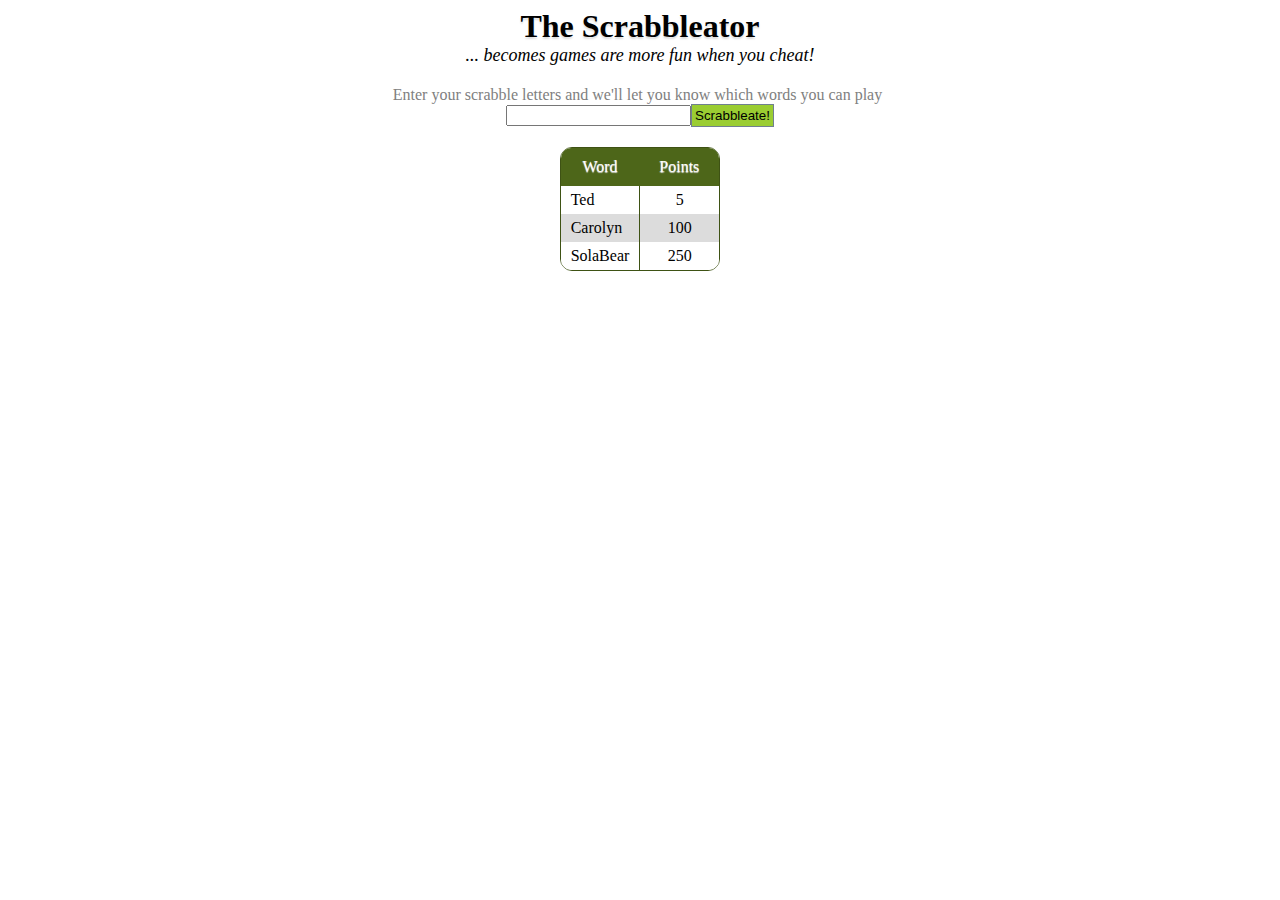
<file: words/index.html>
﻿<!DOCTYPE html>
<html>

<head>
<meta content="text/html; charset=utf-8" http-equiv="Content-Type">
<title>The Scrabbleator!</title>
<link href="style.css" rel="stylesheet" type="text/css">
<link rel="icon" type="image/ico" href="favicon.ico" />
</head>

<body>
	<header>
		<div id="title">The Scrabbleator</div>
		<div id="subtitle">... becomes games are more fun when you cheat!</div>
	</header>
	
	<form id="scrabble_input" class="centered">
		<label for="letters">Enter your scrabble letters and we'll let you know which words you can play</label>
		<div class="centered"><input id="letters" type="text" required><button type="submit">Scrabbleate!</button></div>
	</form>
	
	<table id="results" class="centered">
		<thead>
			<tr>
				<th>Word</th>
				<th>Points</th>
			</tr>
		</thead>
		<tbody>
			<tr>
				<td>Ted</td>
				<td>5</td>
			</tr>
			<tr>
				<td>Carolyn</td>
				<td>100</td>
			</tr>
			<tr>
				<td>SolaBear</td>
				<td>250</td>
			</tr>
		</tbody>
	</table>
</body>
</html>
</file>
<file: words/style.css>
﻿header
{
	margin-bottom: 20px;
}
.centered
{
	display: table;
	margin-left: auto;
	margin-right: auto;
}
#title
{
	font-size: 24pt;
	font-weight: bold;
	text-shadow: 0 0 0 transparent, 0 2px 2px gainsboro; 
	text-align: center;
}
#subtitle
{
	font-size: 18px;
	font-style: italic;
	text-align: center;
}
#scrabble_input label
{
	margin-right: 5px;
	
	display: block;
	clear: both;
	float: none;
	
	text-align: center;
	color: gray;
	font-size: 12pt;
}

#scrabble_input button
{
	padding: 3px;
	border: thin slategrey solid;
	background-color: yellowgreen;
}
#results
{
	border-spacing: 0;
	border: thin #3E5214 solid;
	border-radius: 12px;
	margin-top: 20px;
}
#results thead:first-child th:first-child
{
	border-top-left-radius: 10px;
} 

#results thead:first-child th:last-child
{ 
	border-top-right-radius: 10px;
}

#results tr:last-child td:first-child
{
	border-bottom-left-radius: 10px;
}

#results tr:last-child td:last-child
{
	border-bottom-right-radius: 10px;
}

#results thead th
{
	background-color: #4D6619;
	font-weight: normal;
	color: white;
	text-align: center;
	padding: 10px 20px 10px 20px;
	text-shadow:0 0 0 transparent, 0 1px 1px gainsboro; 
}

#results td
{
	padding: 5px 10px 5px 10px;
}

#results td:last-child
{
	border-left: thin #3E5214 solid;
	text-align: center;
}
#results tr:nth-child(odd)
{
	background-color: white;
}

#results tr:nth-child(even)
{
	background-color: gainsboro; /* middle blue/gray */
}
</file>
